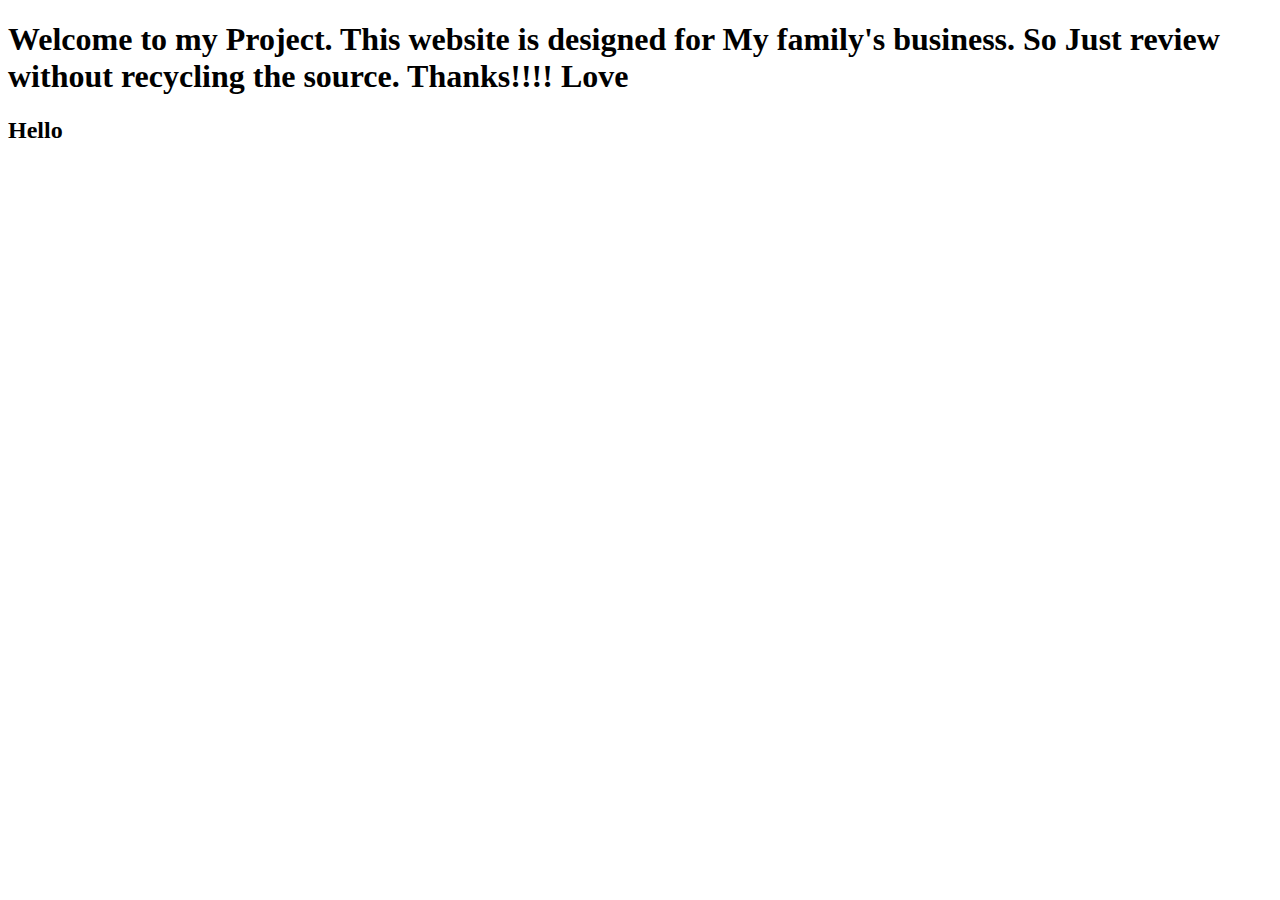
<file: index.html>
<!DOCTYPE html>
<html lang="en">
<head>
    <meta charset="UTF-8">
    <meta http-equiv="X-UA-Compatible" content="IE=edge">
    <meta name="viewport" content="width=device-width, initial-scale=1.0">
    <title>Document</title>
</head>
<body>
    <h1>Welcome to my Project. This website is designed for My family's business. So Just review without recycling the source. Thanks!!!! Love</h1>
    <h2>Hello</h2>
</body>
</html>
</file>
